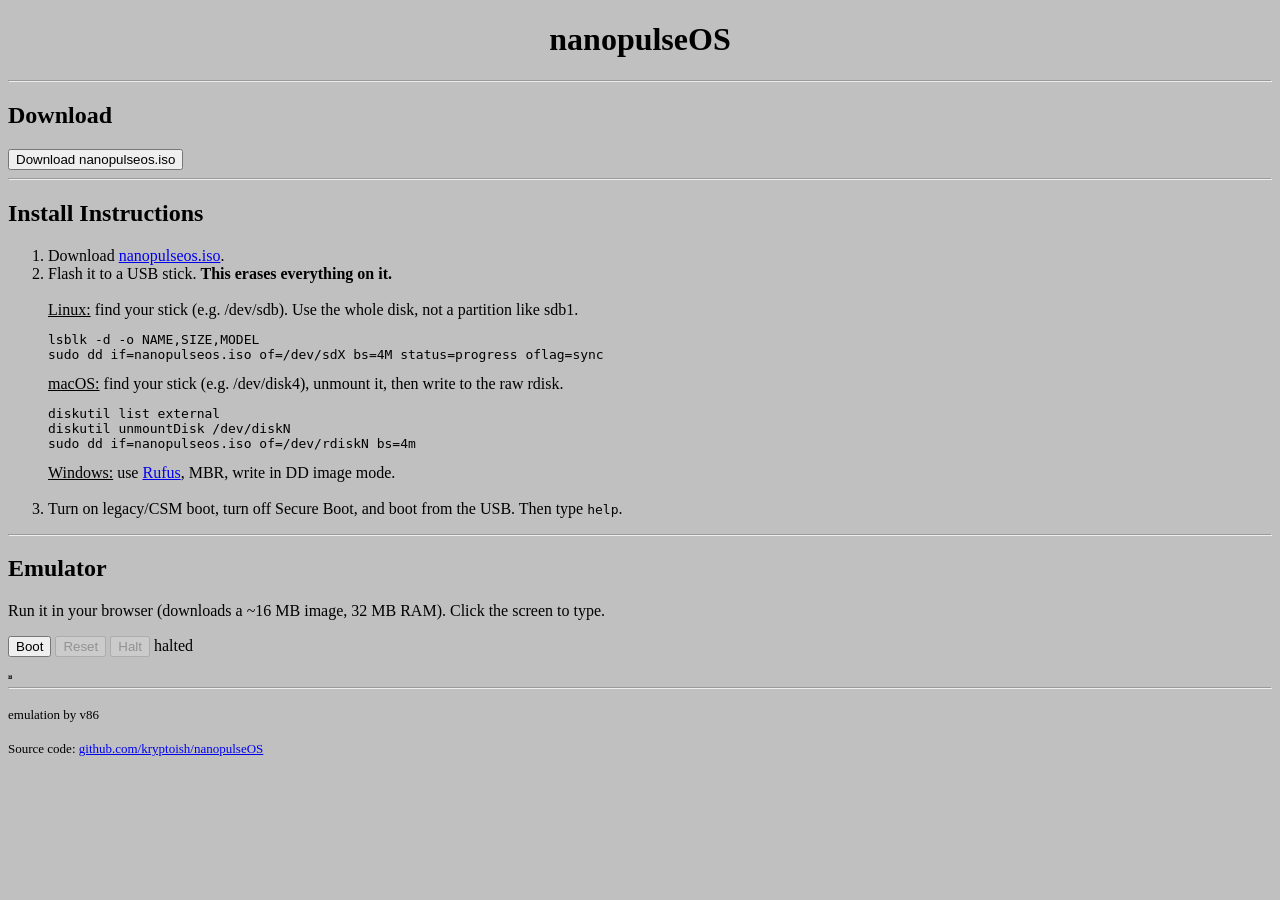
<file: index.html>
<!DOCTYPE html>
<html>
<head>
<meta charset="UTF-8">
<meta name="viewport" content="width=device-width, initial-scale=1">
<title>nanopulseOS</title>
<link rel="icon" type="image/png" href="assets/icons/favicon-dark.png">
<!-- the old fancy site is still at index.fancy.html (uses src/style.css + src/script.js) -->
</head>
<body bgcolor="#c0c0c0" text="#000000" link="#0000ee" vlink="#551a8b">

<center>
<h1><font face="Times New Roman">nanopulseOS</font></h1></center>

<hr>

<h2>Download</h2>
<form action="nanopulseos.iso" method="get">
<button type="submit">Download nanopulseos.iso</button>
</form>

<hr>

<h2>Install Instructions</h2>
<ol>
<li>Download <a href="nanopulseos.iso">nanopulseos.iso</a>.</li>
<li>Flash it to a USB stick. <b>This erases everything on it.</b>
<br><br>
<u>Linux:</u> find your stick (e.g. /dev/sdb). Use the whole disk, not a partition like sdb1.
<pre>lsblk -d -o NAME,SIZE,MODEL
sudo dd if=nanopulseos.iso of=/dev/sdX bs=4M status=progress oflag=sync</pre>
<u>macOS:</u> find your stick (e.g. /dev/disk4), unmount it, then write to the raw rdisk.
<pre>diskutil list external
diskutil unmountDisk /dev/diskN
sudo dd if=nanopulseos.iso of=/dev/rdiskN bs=4m</pre>
<u>Windows:</u> use <a href="https://rufus.ie/">Rufus</a>, MBR, write in DD image mode.
<br><br>
</li>
<li>Turn on legacy/CSM boot, turn off Secure Boot, and boot from the USB. Then type <tt>help</tt>.</li>
</ol>

<hr>

<h2>Emulator</h2>
<p>Run it in your browser (downloads a ~16 MB image, 32 MB RAM). Click the screen to type.</p>
<button id="boot">Boot</button>
<button id="reset" disabled>Reset</button>
<button id="halt" disabled>Halt</button>
<span id="status">halted</span>
<br><br>
<table border="1" cellpadding="0" cellspacing="0" bgcolor="#000000"><tr><td>
<div id="screen">
<div style="white-space:pre;font:14px monospace;line-height:14px;color:#fff"></div>
<canvas style="display:none"></canvas>
</div>
</td></tr></table>

<hr>

<p><font size="2">emulation by v86</font></p>
<p><font size="2">Source code: <a href="https://github.com/kryptoish/nanopulseOS">github.com/kryptoish/nanopulseOS</a></font></p>

<script>
var emu = null;
var statusEl = document.getElementById('status');
var bootBtn = document.getElementById('boot');
var resetBtn = document.getElementById('reset');
var haltBtn = document.getElementById('halt');
var screen = document.getElementById('screen');

function setState(s) {
  statusEl.textContent = s;
  bootBtn.disabled = s !== 'halted';
  resetBtn.disabled = s !== 'running';
  haltBtn.disabled = s === 'halted';
}

function loadLib(cb) {
  if (window.V86) return cb();
  var s = document.createElement('script');
  s.src = 'emulator/libv86.js';
  s.onload = cb;
  s.onerror = function () { setState('halted'); statusEl.textContent = 'failed to load emulator'; };
  document.head.appendChild(s);
}

bootBtn.onclick = function () {
  setState('loading...');
  loadLib(function () {
    emu = new V86({
      wasm_path: 'emulator/v86.wasm',
      memory_size: 32 * 1024 * 1024,
      vga_memory_size: 2 * 1024 * 1024,
      screen_container: screen,
      bios: { url: 'emulator/bios/seabios.bin' },
      vga_bios: { url: 'emulator/bios/vgabios.bin' },
      cdrom: { url: 'nanopulseos.iso' },
      disable_mouse: true,
      autostart: true
    });
    emu.add_listener('download-progress', function (e) {
      if (/\.iso$/.test(e.file_name || '') && e.total) {
        statusEl.textContent = 'loading... ' + Math.floor(e.loaded / e.total * 100) + '%';
      }
    });
    emu.add_listener('download-error', function () { haltBtn.onclick(); statusEl.textContent = 'download failed'; });
    emu.add_listener('emulator-started', function () { setState('running'); });
  });
};

resetBtn.onclick = function () { if (emu) emu.restart(); };

haltBtn.onclick = function () {
  if (!emu) return;
  var e = emu; emu = null;
  try { e.destroy(); } catch (x) { try { e.stop(); } catch (y) {} }
  screen.children[0].textContent = '';
  screen.children[1].style.display = 'none';
  setState('halted');
};
</script>

</body>
</html>
</file>
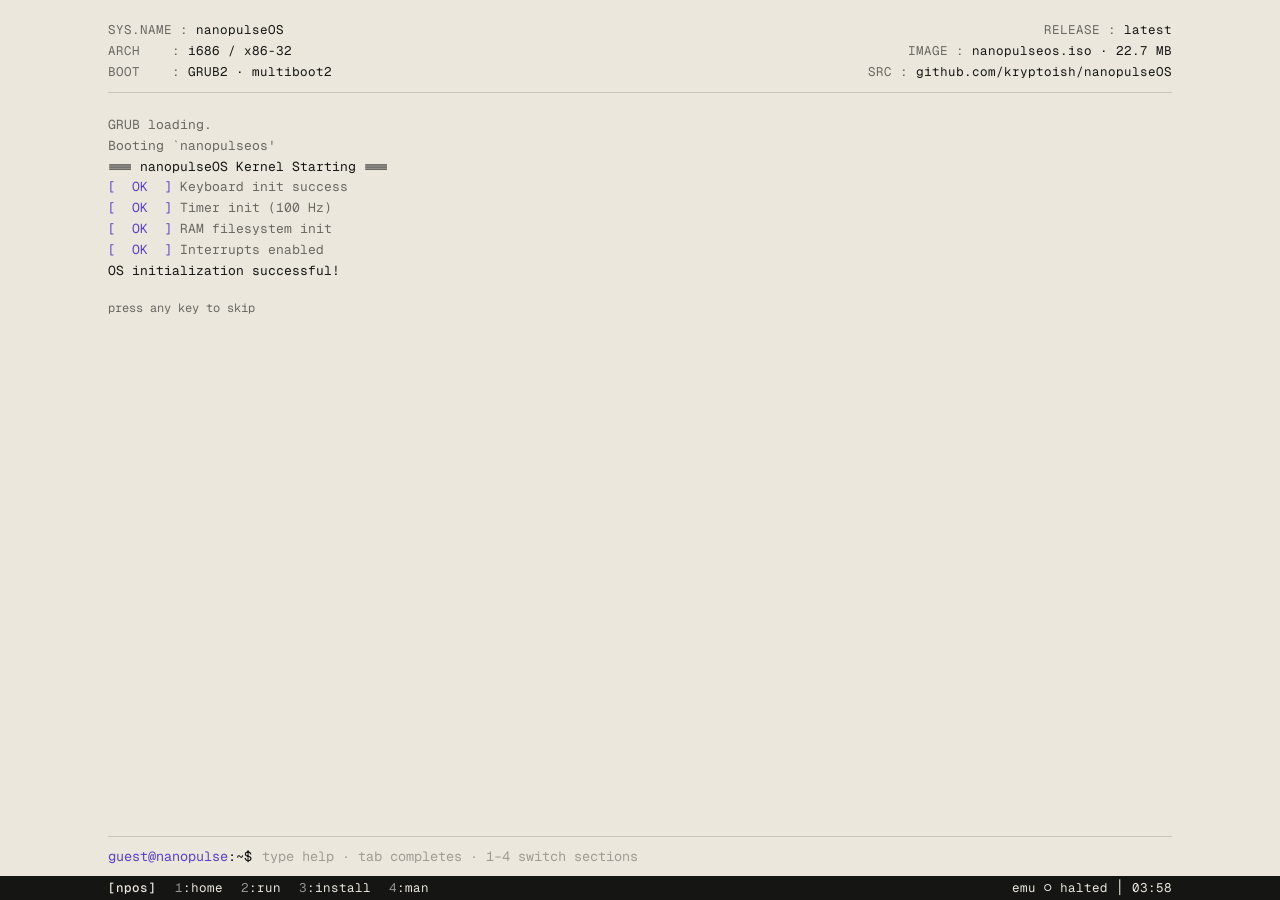
<file: index.fancy.html>
<!DOCTYPE html>
<html lang="en">
<head>
<meta charset="UTF-8">
<meta name="viewport" content="width=device-width, initial-scale=1, viewport-fit=cover">
<title>nanopulseOS</title>

<meta name="description" content="nanopulseOS is a tiny hobby operating system for x86 (i686), written in C and assembly. Boot it in your browser, or download the ISO and flash it to a USB stick.">
<meta name="keywords" content="nanopulseos, nanopulse, npos, hobby os, operating system, osdev, x86, i686, kernel, v86, emulator, iso">
<meta name="author" content="nanopulseOS">
<meta name="robots" content="index, follow">
<link rel="canonical" href="https://nanopulseos.org/">

<meta property="og:type" content="website">
<meta property="og:url" content="https://nanopulseos.org/">
<meta property="og:title" content="nanopulseOS: a tiny hobby operating system">
<meta property="og:description" content="A tiny x86 OS written in C and assembly. Boot it in your browser or flash the ISO to a USB stick.">
<meta property="og:image" content="https://nanopulseos.org/assets/icons/favicon-dark.png">
<meta name="twitter:card" content="summary">
<meta name="twitter:title" content="nanopulseOS: a tiny hobby operating system">
<meta name="twitter:description" content="A tiny x86 OS written in C and assembly. Boot it in your browser or flash the ISO to a USB stick.">
<meta name="twitter:image" content="https://nanopulseos.org/assets/icons/favicon-dark.png">

<meta name="theme-color" content="#0d0d0c" media="(prefers-color-scheme: dark)">
<meta name="theme-color" content="#ebe7dc" media="(prefers-color-scheme: light)">

<script type="application/ld+json">
{
  "@context": "https://schema.org",
  "@type": "SoftwareApplication",
  "name": "nanopulseOS",
  "operatingSystem": "x86 (i686)",
  "applicationCategory": "OperatingSystem",
  "description": "A tiny hobby operating system for x86, written in C and assembly.",
  "url": "https://nanopulseos.org/",
  "downloadUrl": "https://nanopulseos.org/nanopulseos.iso",
  "license": "https://opensource.org/licenses/MIT",
  "codeRepository": "https://github.com/kryptoish/nanopulseOS",
  "offers": { "@type": "Offer", "price": "0.00", "priceCurrency": "USD" }
}
</script>

<link rel="icon" type="image/png" href="assets/icons/favicon-dark.png" media="(prefers-color-scheme: dark)">
<link rel="icon" type="image/png" href="assets/icons/favicon-light.png" media="(prefers-color-scheme: light)">
<link rel="apple-touch-icon" href="assets/icons/favicon-dark.png">

<link rel="preconnect" href="https://fonts.googleapis.com">
<link rel="preconnect" href="https://fonts.gstatic.com" crossorigin>
<link rel="stylesheet" href="https://fonts.googleapis.com/css2?family=Geist+Mono:wght@300;400;500;600&display=swap">
<link rel="stylesheet" href="src/style.css">

<!-- apply saved theme before paint -->
<script>try{var t=localStorage.getItem('npos-theme');if(t)document.documentElement.dataset.theme=t;}catch(e){}</script>
</head>
<body>
<div id="app">

  <!-- ───────────────────────── system header ───────────────────────── -->
  <header id="sys">
    <div class="sys-col">
      <div class="sys-field">SYS.NAME&nbsp;: <span>nanopulseOS</span></div>
      <div class="sys-field">ARCH&nbsp;&nbsp;&nbsp;&nbsp;: <span>i686 / x86-32</span></div>
      <div class="sys-field hide-sm">BOOT&nbsp;&nbsp;&nbsp;&nbsp;: <span>GRUB2 · multiboot2</span></div>
    </div>
    <div class="sys-col sys-right">
      <div class="sys-field">RELEASE : <span id="sys-release">latest</span></div>
      <div class="sys-field">IMAGE : <span id="sys-image">nanopulseos.iso</span></div>
      <div class="sys-field hide-sm">SRC : <a href="https://github.com/kryptoish/nanopulseOS" target="_blank" rel="noopener">github.com/kryptoish/nanopulseOS</a></div>
    </div>
  </header>

  <main id="out" tabindex="-1">

    <!-- ───────────────────────── boot ───────────────────────── -->
    <section id="page-boot" class="page" aria-hidden="true">
      <div id="boot-log"></div>
      <div class="boot-skip dim">press any key to skip</div>
    </section>

    <!-- ───────────────────────── ~ (home) ───────────────────────── -->
    <section id="page-home" class="page" data-path="~" data-title="home">
      <div class="cmd"><span class="ps">$</span> cat /etc/motd</div>

<pre class="wordmark" role="img" aria-label="nanopulseOS">                                                                           <span class="os">mmmmmmmmmmm mmmmmmmmmmm</span>
                                                      dP                   <span class="os">MMP"""""YMM MP""""""`MM</span>
                                                      88                   <span class="os">M' .mmm. `M M  mmmmm..M</span>
88d888b. .d8888b. 88d888b. .d8888b. 88d888b. dP    dP 88 .d8888b. .d8888b. <span class="os">M  MMMMM  M M.      `YM</span>
88'  `88 88'  `88 88'  `88 88'  `88 88'  `88 88    88 88 Y8ooooo. 88ooood8 <span class="os">M  MMMMM  M MMMMMMM.  M</span>
88    88 88.  .88 88    88 88.  .88 88.  .88 88.  .88 88       88 88.  ... <span class="os">M. `MMM' .M M. .MMM'  M</span>
dP    dP `88888P8 dP    dP `88888P' 88Y888P' `88888P' dP `88888P' `88888P' <span class="os">MMb     dMM Mb.     .dM</span>
                                    88                                     <span class="os">MMMMMMMMMMM MMMMMMMMMMM</span>
                                    dP</pre>

      <div class="hero">
        <pre class="molecule" id="molecule" aria-hidden="true"></pre>
        <div class="hero-body">
          <p class="lede">A tiny operating system with a pulse.</p>
          <p class="dim">nanopulseOS is a hobby kernel for 32-bit x86, written from scratch in C and assembly. It boots from a USB stick, runs entirely in RAM, and leaves nothing behind when you power off. It comes with generative art, retro games and a small shell.Crowbar interpretor soon to come (as a submod). No AI for the making of the kernel.</p>

          <div class="links">
            <a href="#run" data-run="boot">boot in browser</a>
            <a href="nanopulseos.iso" download>download .iso <span class="dim" data-iso-size></span></a>
            <a href="#install" data-run="cd install">flash to usb</a>
          </div>
        </div>
      </div>
    </section>

    <!-- ───────────────────────── ~/run (emulator) ───────────────────────── -->
    <section id="page-run" class="page" data-path="~/run" data-title="run">
      <div class="cmd"><span class="ps">$</span> qemu-system-i386 -cdrom nanopulseos.iso <span class="dim">&nbsp;# well, v86 in your browser</span></div>

      <div class="emu">
        <div class="emu-bar">
          <span class="emu-title"><span class="led" id="emu-led"></span><span id="emu-state">halted</span></span>
          <span class="emu-ctl">
            <button class="ctl" id="emu-boot" data-run="boot">boot</button>
            <button class="ctl" id="emu-reset" data-run="reboot" disabled>reset</button>
            <button class="ctl" id="emu-full" data-run="fullscreen" disabled>full</button>
            <button class="ctl" id="emu-halt" data-run="halt" disabled>halt</button>
          </span>
        </div>
        <div class="emu-screen" id="emu-screen">
          <div id="emu-vt"></div>
          <canvas></canvas>
          <button class="emu-idle" id="emu-idle" data-run="boot">
            <span>press enter to boot</span>
            <span class="dim small" id="emu-idle-note">downloads a 16 MB image · i686 · 32 MB RAM</span>
          </button>
        </div>
        <div class="emu-foot">
          <span id="emu-kbd" class="dim">keyboard: <span>site shell</span></span>
          <span id="emu-progress" class="dim"></span>
        </div>
      </div>
    </section>

    <!-- ───────────────────────── ~/install ───────────────────────── -->
    <section id="page-install" class="page" data-path="~/install" data-title="install">
      <div class="cmd"><span class="ps">$</span> cat INSTALL.md</div>

      <ol class="steps">
        <li>
          <div class="step-h"><span class="step-n">01</span> download</div>
          <p class="dim"><a href="nanopulseos.iso" download>nanopulseos.iso</a> <span data-iso-size></span></p>
        </li>
        <li>
          <div class="step-h"><span class="step-n">02</span> flash to a usb stick <span class="dim small">(erases everything on it)</span></div>
          <p class="dim small">linux: find your stick (e.g. <code>/dev/sdb</code>). Use the whole disk, not a partition like <code>sdb1</code>.</p>
          <div class="code"><code>lsblk -d -o NAME,SIZE,MODEL</code><button class="copy" aria-label="copy">copy</button></div>
          <div class="code"><code>sudo dd if=nanopulseos.iso of=/dev/sdX bs=4M status=progress oflag=sync</code><button class="copy" aria-label="copy">copy</button></div>
          <p class="dim small">macos: find your stick (e.g. <code>/dev/disk4</code>), unmount it, then write to the raw <code>rdisk</code>, which is much faster.</p>
          <div class="code"><code>diskutil list external</code><button class="copy" aria-label="copy">copy</button></div>
          <div class="code"><code>diskutil unmountDisk /dev/diskN</code><button class="copy" aria-label="copy">copy</button></div>
          <div class="code"><code>sudo dd if=nanopulseos.iso of=/dev/rdiskN bs=4m</code><button class="copy" aria-label="copy">copy</button></div>
          <p class="dim small">windows: <a href="https://rufus.ie/" target="_blank" rel="noopener">Rufus</a>, MBR, write in DD image mode.</p>
        </li>
        <li>
          <div class="step-h"><span class="step-n">03</span> boot</div>
          <p class="dim">Turn on legacy/CSM boot, turn off Secure Boot, and boot from the USB. Then type <code>help</code>.</p>
        </li>
      </ol>
    </section>

    <!-- ───────────────────────── ~/man ───────────────────────── -->
    <section id="page-man" class="page" data-path="~/man" data-title="man">
      <div class="cmd"><span class="ps">$</span> man nanopulseos</div>

      <div class="man-head"><span>NANOPULSEOS(1)</span><span class="hide-sm">nanopulseOS manual</span><span>NANOPULSEOS(1)</span></div>

      <div class="man-sec">NAME</div>
      <div class="man-body">nanopulseos: the guest shell you get after boot</div>

      <div class="man-sec">SYNOPSIS</div>
      <div class="man-body"><code>&gt; command [args]</code>. Commands are case-insensitive. Paths are absolute and start at <code>/</code>.</div>

      <div class="man-sec">FILESYSTEM</div>
      <dl class="kv kv-man">
        <dt>ls [path]</dt><dd>list a directory (default <code>/</code>)</dd>
        <dt>mkdir &lt;path&gt;</dt><dd>create a directory</dd>
        <dt>rmdir &lt;path&gt;</dt><dd>remove an empty directory</dd>
        <dt>touch &lt;path&gt;</dt><dd>create an empty file</dd>
        <dt>rm &lt;path&gt;</dt><dd>delete a file</dd>
        <dt>cat &lt;path&gt;</dt><dd>print a file</dd>
        <dt>write &lt;path&gt; &lt;txt&gt;</dt><dd>overwrite a file with text</dd>
        <dt>stat &lt;path&gt;</dt><dd>show file or directory info</dd>
        <dt>df</dt><dd>show block and inode usage</dd>
      </dl>

      <div class="man-sec">PROGRAMS</div>
      <dl class="kv kv-man">
        <dt>art</dt><dd>generative fingerprint (Ctrl+C / Esc to exit)</dd>
        <dt>tetris</dt><dd>play tetris and earn coins (Ctrl+C to exit)</dd>
        <dt>portal</dt><dd>"Still Alive" on the PC speaker (Ctrl+C to exit)</dd>
        <dt>gamble</dt><dd>open cases of error-message skins with your coins</dd>
        <dt>inventory [recent]</dt><dd>list your skins, sorted by rarity or by most recent</dd>
      </dl>

      <div class="man-sec">MISC</div>
      <dl class="kv kv-man">
        <dt>echo &lt;text&gt;</dt><dd>print text</dd>
        <dt>clear</dt><dd>clear the screen</dd>
        <dt>help</dt><dd>list all commands</dd>
      </dl>

      <div class="man-sec">BUILDING</div>
      <div class="man-body">
        <p>You need an <code>i686-elf</code> GCC cross-compiler, <code>nasm</code>, <code>grub</code>, <code>xorriso</code> and <code>mtools</code>. The full walkthrough is in <a href="https://github.com/kryptoish/nanopulseOS/blob/main/docs/build-instructions.md" target="_blank" rel="noopener">docs/build-instructions.md</a>.</p>
      </div>

      <div class="man-sec">SEE ALSO</div>
      <div class="man-body"><a href="#" data-run="cd install">install(7)</a>, <a href="#" data-run="cd run">run(1)</a>, <a href="https://wiki.osdev.org/" target="_blank" rel="noopener">osdev.org</a></div>
    </section>

    <noscript>
      <p>This site works best with JavaScript. Without it: <a href="nanopulseos.iso">download nanopulseos.iso</a>, then flash it with <code>sudo dd if=nanopulseos.iso of=/dev/sdX bs=4M</code> and boot in legacy BIOS mode.</p>
      <style>.page{display:block!important}#page-boot,#page-run,#prompt,#status{display:none!important}</style>
    </noscript>
  </main>

  <!-- ───────────────────────── shell response ───────────────────────── -->
  <div id="term" aria-live="polite" hidden>
    <div class="term-head">
      <span class="dim">── stdout</span>
      <button class="term-x" id="term-x" aria-label="close output">esc ✕</button>
    </div>
    <div class="term-body" id="term-body"></div>
  </div>

  <!-- ───────────────────────── prompt ───────────────────────── -->
  <form id="prompt" autocomplete="off">
    <label for="cmd" class="ps-label"><span class="ps-host"><span class="ps-user">guest@nanopulse</span>:</span><span id="ps-path">~</span>$</label>
    <div class="cmd-wrap">
      <input id="cmd" type="text" spellcheck="false" autocapitalize="off" autocorrect="off" enterkeyhint="go" aria-label="shell command">
      <span class="ghost" id="ghost" aria-hidden="true"></span>
    </div>
  </form>

  <!-- ───────────────────────── status line ───────────────────────── -->
  <nav id="status" aria-label="sections">
    <span class="tmux-sess">[npos]</span>
    <div class="win-list" id="win-list">
      <button class="win" data-page="home"><span class="win-i">1</span>:home</button>
      <button class="win" data-page="run"><span class="win-i">2</span>:run</button>
      <button class="win" data-page="install"><span class="win-i">3</span>:install</button>
      <button class="win" data-page="man"><span class="win-i">4</span>:man</button>
    </div>
    <span class="status-r">
      <span class="hide-sm">emu <span id="st-emu">○ halted</span> │ </span><span id="st-clock">--:--</span>
    </span>
  </nav>
</div>

<script src="src/script.js"></script>
</body>
</html>
</file>
<file: src/style.css>
/* ──────────────────────────────────────────────────────────────
   nanopulseOS.org
   two colours (ink + bone) and one accent (pulse)
   ────────────────────────────────────────────────────────────── */

:root {
  --ink:    #0d0d0c;
  --bone:   #e8e4d9;
  --pulse:  #a78bfa;

  --bg: var(--ink);
  --fg: var(--bone);
  --accent: var(--pulse);
  --on-accent: var(--ink);

  /* emphasis comes from mixing the two colours, never new greys */
  --dim:     color-mix(in oklab, var(--fg) 56%, var(--bg));
  --faint:   color-mix(in oklab, var(--fg) 32%, var(--bg));
  --line:    color-mix(in oklab, var(--fg) 14%, var(--bg));
  --surface: color-mix(in oklab, var(--fg) 4%, var(--bg));
  --hover:   color-mix(in oklab, var(--fg) 8%, var(--bg));
  --accent-soft: color-mix(in oklab, var(--accent) 12%, var(--bg));
  --accent-line: color-mix(in oklab, var(--accent) 45%, var(--bg));

  --mono: 'Geist Mono', ui-monospace, 'SFMono-Regular', Menlo, Consolas, monospace;
  --fs: 14px;
  --gutter: 28px;
  --scan: rgba(0, 0, 0, .07);
  --vignette: rgba(0, 0, 0, .45);

  color-scheme: dark;
}

@media (prefers-color-scheme: light) {
  :root:not([data-theme="dark"]) {
    --bg: #ebe7dc; --fg: #151514; --accent: #5b3fd0; --on-accent: #ebe7dc;
    --scan: transparent; --vignette: transparent; color-scheme: light;
  }
}
:root[data-theme="light"] {
  --bg: #ebe7dc; --fg: #151514; --accent: #5b3fd0; --on-accent: #ebe7dc;
  --scan: transparent; --vignette: transparent; color-scheme: light;
}

*, *::before, *::after { box-sizing: border-box; margin: 0; padding: 0; }

html, body {
  height: 100%;
  background: var(--bg);
  color: var(--fg);
  font-family: var(--mono);
  font-size: var(--fs);
  line-height: 1.6;
  font-weight: 400;
  -webkit-font-smoothing: antialiased;
  -webkit-text-size-adjust: 100%;
  overflow: hidden;
}

/* CRT: faint scanlines + vignette, dark only */
body::before {
  content: ''; position: fixed; inset: 0; pointer-events: none; z-index: 50;
  background: repeating-linear-gradient(0deg, transparent 0 2px, var(--scan) 2px 4px);
}
body::after {
  content: ''; position: fixed; inset: 0; pointer-events: none; z-index: 49;
  background: radial-gradient(ellipse at center, transparent 62%, var(--vignette) 100%);
}

::selection { background: var(--accent); color: var(--on-accent); }

a { color: var(--fg); text-decoration: underline; text-decoration-color: var(--faint); text-underline-offset: 3px; }
a:hover { color: var(--accent); text-decoration-color: var(--accent); }
a.dim { color: var(--dim); }

button { font: inherit; color: inherit; background: none; border: 0; cursor: pointer; }
:focus-visible { outline: 1px solid var(--accent); outline-offset: 2px; }

code { font-family: inherit; color: var(--fg); background: var(--surface); border: 1px solid var(--line); padding: 0 5px; font-size: .93em; }
kbd { font-family: inherit; font-size: .86em; border: 1px solid var(--line); border-bottom-width: 2px; padding: 0 5px; color: var(--fg); }
b { font-weight: 500; color: var(--fg); }
em { font-style: normal; color: var(--fg); }

.dim { color: var(--dim); }
.small { font-size: 12.5px; }
.measure { max-width: 68ch; }
.warn { color: var(--accent); }

/* ── app frame ─────────────────────────────────────────────── */

#app {
  display: grid;
  grid-template-rows: auto minmax(0, 1fr) auto auto auto;
  grid-template-columns: minmax(0, 1fr);
  height: 100vh; height: 100dvh;
  max-width: 1120px;
  margin: 0 auto;
  padding: 20px var(--gutter) 0;
  padding-bottom: env(safe-area-inset-bottom);
}

/* ── system header ─────────────────────────────────────────── */

#sys {
  display: flex; justify-content: space-between; gap: 32px;
  font-size: 12.5px; color: var(--dim);
  padding-bottom: 10px; border-bottom: 1px solid var(--line);
}
.sys-col { display: flex; flex-direction: column; gap: 1px; min-width: 0; }
.sys-right { text-align: right; }
.sys-field { white-space: nowrap; overflow: hidden; text-overflow: ellipsis; }
.sys-field span, .sys-field a { color: var(--fg); }
.sys-field a { text-decoration: none; }
.sys-field a:hover { color: var(--accent); }

/* ── output / pages ────────────────────────────────────────── */

#out {
  overflow-y: auto; overflow-x: hidden;
  padding: 22px 0 28px;
  scrollbar-width: thin; scrollbar-color: var(--line) transparent;
  outline: none;
  -webkit-mask-image: linear-gradient(to bottom, transparent 0, #000 18px, #000 calc(100% - 12px), transparent 100%);
          mask-image: linear-gradient(to bottom, transparent 0, #000 18px, #000 calc(100% - 12px), transparent 100%);
}
#out::-webkit-scrollbar { width: 8px; }
#out::-webkit-scrollbar-thumb { background: var(--line); }

.page { display: none; }
.page.active { display: block; animation: fade .18s ease; }
@keyframes fade { from { opacity: 0; transform: translateY(2px); } to { opacity: 1; transform: none; } }

.cmd { color: var(--fg); margin-bottom: 14px; }
.cmd.gap { margin-top: 44px; }
.ps { color: var(--accent); margin-right: 2px; }


/* ── boot ──────────────────────────────────────────────────── */

#page-boot { font-size: 13px; }
.boot-line { color: var(--dim); white-space: pre-wrap; }
.boot-line .ok { color: var(--accent); }
.boot-line.hi { color: var(--fg); }
.boot-art { color: var(--fg); font-size: 10px; line-height: 1.15; margin: 14px 0; white-space: pre; }
.boot-skip { margin-top: 18px; font-size: 12px; }

/* ── home ──────────────────────────────────────────────────── */

.wordmark {
  font-family: inherit;
  /* 98 columns: shrink to fit the column on narrow screens */
  font-size: min(10.5px, calc((100vw - 2 * var(--gutter)) / 98 / .6));
  line-height: 1.14;
  color: var(--fg);
  white-space: pre;
  margin-bottom: 30px;
  overflow: hidden;
}
.wordmark .os { color: var(--accent); }

.hero {
  display: grid;
  grid-template-columns: auto minmax(0, 1fr);
  gap: 44px;
  align-items: center;
}
.molecule {
  font-family: inherit;
  font-size: 8.5px; line-height: 1.12;
  color: var(--faint);
  white-space: pre;
  user-select: none;
}
.molecule .r { transition: color .5s ease; }
.molecule .r.on { color: var(--accent); transition: color .08s ease; }
.molecule .r.near { color: var(--fg); transition: color .12s ease; }

.lede { font-size: 22px; font-weight: 300; letter-spacing: -.01em; line-height: 1.3; margin-bottom: 12px; color: var(--fg); }
.hero-body > .dim { max-width: 60ch; }

.links { display: flex; flex-wrap: wrap; gap: 6px 28px; margin-top: 22px; }
.links a { color: var(--fg); text-decoration: none; }
.links a::before { content: '> '; color: var(--accent); }
.links a:hover { color: var(--accent); }

.kv { display: grid; grid-template-columns: 120px minmax(0, 1fr); gap: 3px 18px; }
.kv dt { color: var(--dim); }
.kv dd { color: var(--fg); }
.kv-man { grid-template-columns: 200px minmax(0, 1fr); gap: 3px 18px; padding-left: 4ch; }
.kv-man dt { color: var(--fg); }
.kv-man dd { color: var(--dim); }

/* ── run / emulator ────────────────────────────────────────── */

.emu { border: 1px solid var(--line); background: var(--surface); }
.emu-bar, .emu-foot {
  display: flex; justify-content: space-between; align-items: center; gap: 12px;
  padding: 7px 12px; font-size: 12.5px;
}
.emu-bar { border-bottom: 1px solid var(--line); }
.emu-foot { border-top: 1px solid var(--line); min-height: 33px; }
.emu-foot span span { color: var(--fg); }
.emu-foot .cap span { color: var(--accent); }
.emu-title { display: inline-flex; align-items: center; gap: 9px; color: var(--fg); }
.led { width: 7px; height: 7px; border-radius: 50%; background: var(--faint); flex: none; }
.led.loading { background: var(--accent); animation: blink .6s steps(2) infinite; }
.led.on { background: var(--accent); box-shadow: 0 0 6px var(--accent); animation: pulse 1.8s ease-in-out infinite; }
@keyframes blink { 50% { opacity: .2; } }
@keyframes pulse { 0%, 100% { opacity: 1; } 50% { opacity: .45; box-shadow: none; } }

.emu-ctl { display: inline-flex; gap: 2px; }
.ctl { padding: 1px 9px; color: var(--dim); border: 1px solid transparent; }
.ctl:hover:not(:disabled) { color: var(--fg); border-color: var(--line); }
.ctl:disabled { opacity: .35; cursor: default; }
.ctl::before { content: '['; color: var(--faint); }
.ctl::after { content: ']'; color: var(--faint); }

.emu-screen {
  position: relative;
  aspect-ratio: 4 / 3;
  max-height: max(300px, calc(100dvh - 330px));
  width: 100%;
  background: #000;
  display: grid; place-items: center;
  overflow: hidden;
  cursor: default;
}
.emu-screen.live { cursor: text; }
.emu-screen.captured { box-shadow: inset 0 0 0 1px var(--accent); }
.emu-screen canvas {
  display: none;
  max-width: 100%; max-height: 100%;
  width: 100% !important; height: 100% !important;
  object-fit: contain;
  image-rendering: pixelated;
}
#emu-vt {
  display: none;
  white-space: pre; color: #c8c8c8;
  font: 14px/14px monospace;
  transform-origin: center;
}
#emu-vt .cursor { animation: blink 1s steps(2) infinite; }
.emu-screen:fullscreen { aspect-ratio: auto; max-height: none; }

.emu-idle {
  position: absolute; inset: 0;
  display: flex; flex-direction: column; align-items: center; justify-content: center; gap: 6px;
  background: #000; color: #e8e4d9;
}
.emu-idle:hover > span:first-child { color: var(--accent); }
.emu-idle:focus-visible { outline: none; }
.emu-idle:focus-visible > span:first-child { text-decoration: underline; }
.emu-idle .dim { color: #8b887f; }
.emu-idle.loading > span:first-child { animation: blink .6s steps(2) infinite; }
.emu-idle.gone { display: none; }

/* ── install ───────────────────────────────────────────────── */

.steps { list-style: none; margin-top: 26px; display: grid; grid-template-columns: minmax(0, 1fr); gap: 34px; }
.step-h { color: var(--fg); margin-bottom: 12px; display: flex; gap: 14px; align-items: baseline; }
.step-n { color: var(--accent); font-size: 12px; }
.steps > li > :not(.step-h) { margin-left: 34px; }
.steps > li > * + * { margin-top: 10px; }



.code {
  display: flex; align-items: center; gap: 12px;
  background: var(--surface); border: 1px solid var(--line);
  padding: 9px 10px 9px 14px;
  max-width: 720px;
}
.code + .code { margin-top: 6px !important; }
.steps .code + p { margin-top: 18px !important; }
.code code { background: none; border: 0; padding: 0; flex: 1; min-width: 0; overflow-x: auto; white-space: pre; scrollbar-width: none; font-size: 13px; }
.code code::before { content: '$ '; color: var(--accent); }
.copy { font-size: 11.5px; color: var(--dim); padding: 0 6px; border: 1px solid var(--line); flex: none; transition: color .12s, border-color .12s; }
.copy:hover { color: var(--fg); border-color: var(--faint); }
.copy.done { color: var(--accent); border-color: var(--accent-line); }

/* ── man ───────────────────────────────────────────────────── */

.man-head { display: flex; justify-content: space-between; color: var(--dim); margin-bottom: 8px; }
.man-sec { color: var(--fg); font-weight: 500; margin: 22px 0 6px; letter-spacing: .02em; }
.man-body { padding-left: 4ch; color: var(--dim); max-width: calc(72ch + 4ch); }
.man-body p + .code, .man-body .code + .code { margin-top: 8px; }
.man-body p { margin-bottom: 4px; }

/* ── shell response ────────────────────────────────────────── */

#term {
  border-top: 1px solid var(--line);
  max-height: 42vh; max-height: 42dvh;
  display: flex; flex-direction: column;
  animation: rise .14s ease;
}
#term[hidden] { display: none; }
@keyframes rise { from { opacity: 0; transform: translateY(4px); } to { opacity: 1; transform: none; } }
.term-head { display: flex; justify-content: space-between; padding: 6px 0 2px; font-size: 12px; }
.term-x { color: var(--dim); font-size: 12px; }
.term-x:hover { color: var(--fg); }
.term-body {
  position: relative;
  overflow-y: auto; padding: 4px 0 10px; font-size: 13px;
  scrollbar-width: thin; scrollbar-color: var(--line) transparent;
}
.entry + .entry { margin-top: 10px; }
.entry-in { color: var(--dim); }
.entry-in .ps-user { color: var(--accent); }
.entry-out { white-space: pre-wrap; word-break: break-word; color: var(--fg); }
.entry-out .d { color: var(--dim); }
.entry-out .f { color: var(--faint); }
.entry-out .a { color: var(--accent); }
.entry-out .e { color: var(--accent); }
.entry-out .dir { color: var(--accent); }
.entry-out a { color: var(--fg); }
.entry-out a:hover { color: var(--accent); }
.entry-out .art { line-height: 1.15; font-size: 11px; }
.nf { display: grid; grid-template-columns: auto minmax(0, 1fr); gap: 28px; align-items: center; }
.nf pre { font-family: inherit; font-size: 7.5px; line-height: 1.12; color: var(--accent); }

/* ── prompt ────────────────────────────────────────────────── */

#prompt {
  display: flex; align-items: center; gap: 10px;
  border-top: 1px solid var(--line);
  padding: 9px 0 8px;
  font-size: 13.5px;
}
.ps-label { white-space: nowrap; color: var(--fg); cursor: text; }
.ps-user { color: var(--accent); }
#ps-path { color: var(--fg); }
.cmd-wrap { position: relative; flex: 1; min-width: 0; }
#cmd {
  width: 100%;
  background: none; border: 0; outline: none;
  color: var(--fg); font: inherit;
  caret-color: var(--accent);
  position: relative; z-index: 1;
}
#cmd::placeholder { color: var(--faint); }
.ghost {
  position: absolute; inset: 0; pointer-events: none;
  white-space: pre; overflow: hidden; color: var(--faint);
}
.ghost i { font-style: normal; visibility: hidden; }

/* ── tmux status line ──────────────────────────────────────── */

#status {
  display: flex; align-items: center; gap: 10px;
  /* full-bleed: break out of the centred column */
  margin: 0 calc(50% - 50vw);
  padding: 0 calc(50vw - 50%);
  background: var(--fg); color: var(--bg);
  font-size: 12.5px; line-height: 24px; height: 24px;
}
.tmux-sess { font-weight: 500; }
.win-list { display: flex; gap: 0; flex: 1; min-width: 0; overflow-x: auto; scrollbar-width: none; }
.win-list::-webkit-scrollbar { display: none; }
.win { padding: 0 9px; color: inherit; white-space: nowrap; line-height: 24px; }
.win:hover { background: color-mix(in oklab, var(--bg) 14%, var(--fg)); }
.win.active { background: var(--accent); color: var(--on-accent); }
.win.active::after { content: '*'; }
.win-i { opacity: .6; }
.status-r { white-space: nowrap; }
#st-emu.on { font-weight: 500; }

/* ── responsive ────────────────────────────────────────────── */

@media (max-width: 680px) {
  :root { --gutter: 16px; --fs: 13.5px; }
  #app { padding-top: 12px; }
  .hide-sm { display: none !important; }
  #sys { gap: 12px; font-size: 11.5px; }
  .hero { grid-template-columns: 1fr; gap: 20px; }
  .molecule { display: none; }
  .lede { font-size: 19px; }
  .kv-man { grid-template-columns: 1fr; gap: 0; padding-left: 0; }
  .kv-man dd { margin-bottom: 8px; }
  .steps > li > :not(.step-h) { margin-left: 0; }
  .man-body { padding-left: 0; }
  .ps-host { display: none; }
  .nf { grid-template-columns: 1fr; }
  .nf pre { display: none; }
  .emu-ctl .ctl { padding: 1px 4px; }
  .tmux-sess { display: none; }
  .win { padding: 0 7px; }
  #status { gap: 6px; }
}

@media (prefers-reduced-motion: reduce) {
  *, *::before, *::after { animation: none !important; transition: none !important; }
}
</file>
